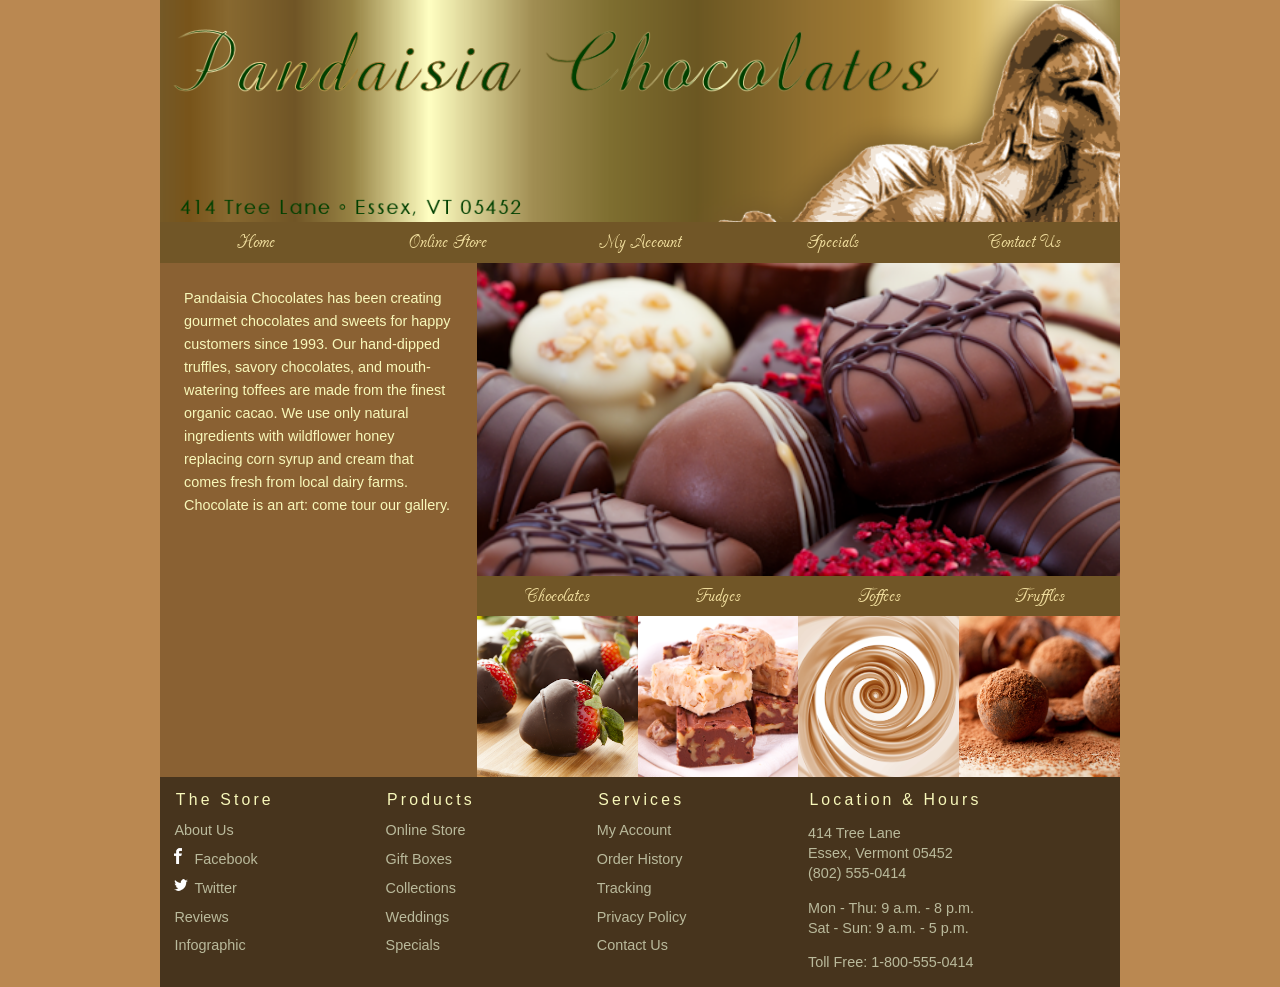
<file: index.html>
<!DOCTYPE html>
<html>
<head>
   <!--
    New Perspectives on HTML5 and CSS3, 7th Edition
    Tutorial 3
    Tutorial Case
    
    Home Page of Pandaisia Chocolates
    Author: eric heaps
    Date:   

    Filename: pc_home.html
   -->
   <meta charset="utf-8" />
   <meta name="keywords" content="chocolate, chocolatier, cocoa, cacao, desserts" />
   <title>Pandaisia Chocolates</title>
   <link href="./css/pc_reset.css" rel="stylesheet" />
   <link href="./css/pc_styles1.css" rel="stylesheet" />
   <link href="./css/pc_home.css" rel="stylesheet" />
</head>

<body>
   <header>
      <img src="./png/pc_logo.png" alt="Pandaisia Chocolates" />
      <nav class="horizontalNavigation">
         <ul>
            <li><a href="index.html">Home</a></li>
            <li><a href="#">Online Store</a></li>
            <li><a href="#">My Account</a></li>
            <li><a href="#">Specials</a></li>
            <li><a href="#">Contact Us</a></li>
         </ul>
      </nav>
   </header>
   <section id="leftColumn">
      <p>Pandaisia Chocolates has been creating
         gourmet chocolates and sweets for happy customers since
         1993. Our hand-dipped truffles, savory chocolates, and 
         mouth-watering toffees are made from the finest
         organic cacao. We use only natural ingredients with
         wildflower honey replacing corn syrup and cream that comes 
         fresh from local dairy farms. Chocolate
         is an art: come tour our gallery.</p>
   </section>
   <section id="rightColumn"> <img src="./png/pc_photo1.png" alt="" />
      <nav class="horizontalNavigation">
         <ul>
            <li><a class="photoLink" href="#">Chocolates <img src="./png/pc_photo2.png" alt="" /></a></li>
            <li><a class="photoLink" href="#">Fudges <img src="./png/pc_photo3.png" alt="" /></a></li>
            <li><a class="photoLink" href="#">Toffees <img src="./png/pc_photo4.png" alt="" /></a></li>
            <li><a class="photoLink" href="#">Truffles <img src="./png/pc_photo5.png" alt="" /></a></li>
         </ul>
      </nav>
   </section>
   <footer>
      <nav class="verticalNavigation">
         <h1>The Store</h1>
         <ul>
            <li><a href="./html/pc_about.html">About Us</a></li>
            <li><a href="#"><img id="fbicon" src="./png/fbicon.png" alt="" />Facebook</a></li>
            <li><a href="#"><img id="twittericon" src="./png/twittericon.png" alt="" />Twitter</a></li>
            <li><a href="#">Reviews</a></li>
            <li><a href="./html/pc_info.html">Infographic</a></li>
         </ul>
      </nav>
      <nav class="verticalNavigation">
         <h1>Products</h1>
         <ul>
            <li><a href="#">Online Store</a></li>
            <li><a href="#">Gift Boxes</a></li>
            <li><a href="#">Collections</a></li>
            <li><a href="#">Weddings</a></li>
            <li><a href="#">Specials</a></li>
         </ul>
      </nav>
      <nav class="verticalNavigation">
         <h1>Services</h1>
         <ul>
            <li><a href="#">My Account</a></li>
            <li><a href="#">Order History</a></li>
            <li><a href="#">Tracking</a></li>
            <li><a href="#">Privacy Policy</a></li>
            <li><a href="#">Contact Us</a></li>
         </ul>
      </nav>
      <section id="contactInfo">
         <h1>Location &amp; Hours</h1>
         <p>414 Tree Lane <br />
            Essex, Vermont 05452<br />
            (802) 555-0414 </p>
         <p>Mon - Thu: 9 a.m. - 8 p.m.<br />
            Sat - Sun: 9 a.m. - 5 p.m.</p>
         <p>Toll Free: 1-800-555-0414</p>
      </section>
   </footer>
</body>
</html>
</file>
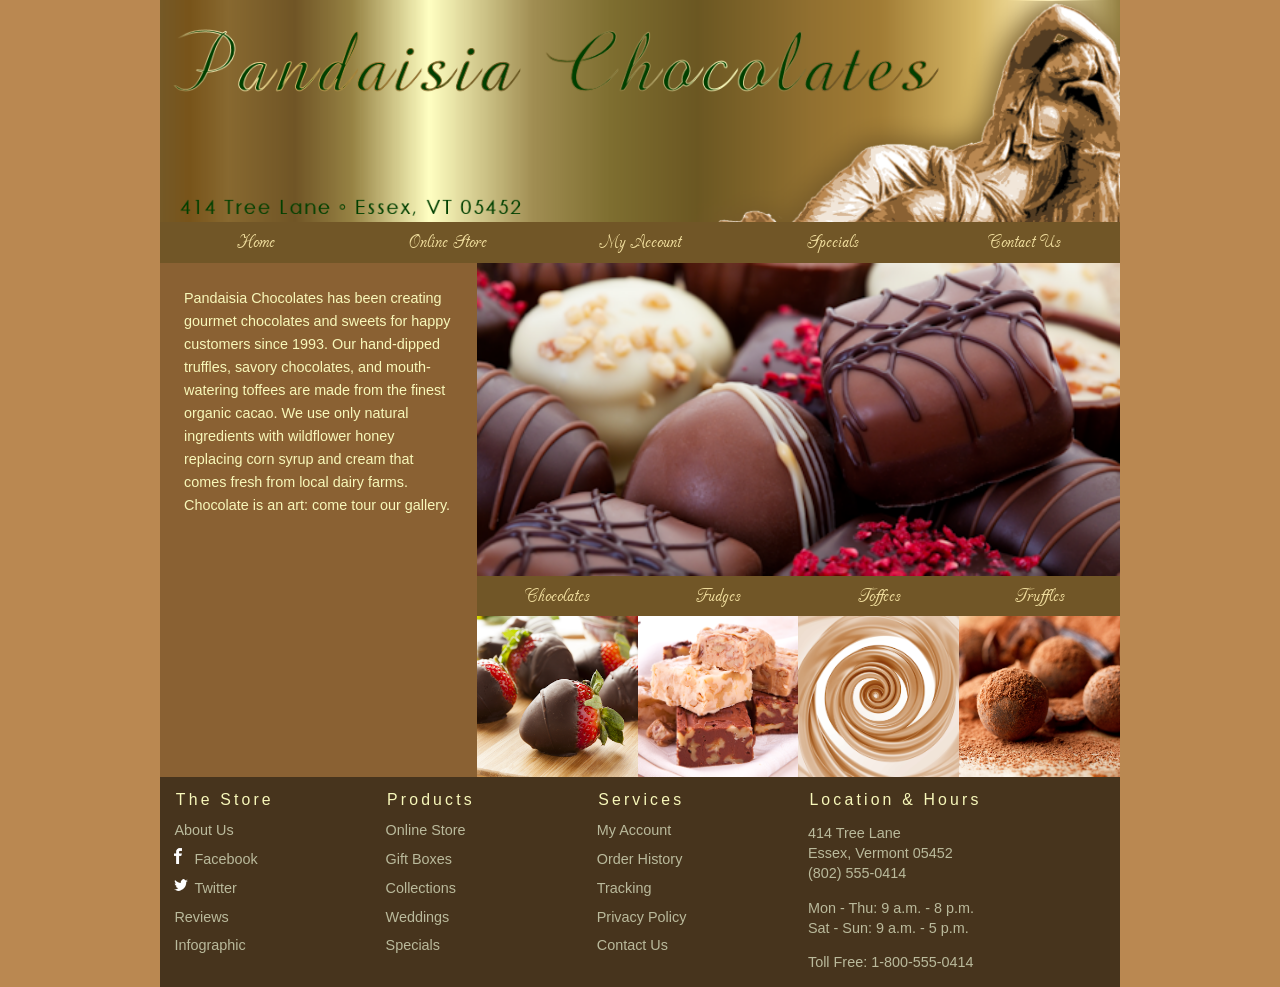
<file: pc_index.html>
<!DOCTYPE html>
<html>
<head>
   <!--
    New Perspectives on HTML5 and CSS3, 7th Edition
    Tutorial 3
    Tutorial Case
    
    Home Page of Pandaisia Chocolates
    Author: eric heaps
    Date:   

    Filename: pc_home.html
   -->
   <meta charset="utf-8" />
   <meta name="keywords" content="chocolate, chocolatier, cocoa, cacao, desserts" />
   <title>Pandaisia Chocolates</title>
   <link href="./css/pc_reset.css" rel="stylesheet" />
   <link href="./css/pc_styles1.css" rel="stylesheet" />
   <link href="./css/pc_home.css" rel="stylesheet" />
</head>

<body>
   <header>
      <img src="./png/pc_logo.png" alt="Pandaisia Chocolates" />
      <nav class="horizontalNavigation">
         <ul>
            <li><a href="pc_index.html">Home</a></li>
            <li><a href="#">Online Store</a></li>
            <li><a href="#">My Account</a></li>
            <li><a href="#">Specials</a></li>
            <li><a href="#">Contact Us</a></li>
         </ul>
      </nav>
   </header>
   <section id="leftColumn">
      <p>Pandaisia Chocolates has been creating
         gourmet chocolates and sweets for happy customers since
         1993. Our hand-dipped truffles, savory chocolates, and 
         mouth-watering toffees are made from the finest
         organic cacao. We use only natural ingredients with
         wildflower honey replacing corn syrup and cream that comes 
         fresh from local dairy farms. Chocolate
         is an art: come tour our gallery.</p>
   </section>
   <section id="rightColumn"> <img src="./png/pc_photo1.png" alt="" />
      <nav class="horizontalNavigation">
         <ul>
            <li><a class="photoLink" href="#">Chocolates <img src="./png/pc_photo2.png" alt="" /></a></li>
            <li><a class="photoLink" href="#">Fudges <img src="./png/pc_photo3.png" alt="" /></a></li>
            <li><a class="photoLink" href="#">Toffees <img src="./png/pc_photo4.png" alt="" /></a></li>
            <li><a class="photoLink" href="#">Truffles <img src="./png/pc_photo5.png" alt="" /></a></li>
         </ul>
      </nav>
   </section>
   <footer>
      <nav class="verticalNavigation">
         <h1>The Store</h1>
         <ul>
            <li><a href="./html/pc_about.html">About Us</a></li>
            <li><a href="#"><img id="fbicon" src="./png/fbicon.png" alt="" />Facebook</a></li>
            <li><a href="#"><img id="twittericon" src="./png/twittericon.png" alt="" />Twitter</a></li>
            <li><a href="#">Reviews</a></li>
            <li><a href="./html/pc_info.html">Infographic</a></li>
         </ul>
      </nav>
      <nav class="verticalNavigation">
         <h1>Products</h1>
         <ul>
            <li><a href="#">Online Store</a></li>
            <li><a href="#">Gift Boxes</a></li>
            <li><a href="#">Collections</a></li>
            <li><a href="#">Weddings</a></li>
            <li><a href="#">Specials</a></li>
         </ul>
      </nav>
      <nav class="verticalNavigation">
         <h1>Services</h1>
         <ul>
            <li><a href="#">My Account</a></li>
            <li><a href="#">Order History</a></li>
            <li><a href="#">Tracking</a></li>
            <li><a href="#">Privacy Policy</a></li>
            <li><a href="#">Contact Us</a></li>
         </ul>
      </nav>
      <section id="contactInfo">
         <h1>Location &amp; Hours</h1>
         <p>414 Tree Lane <br />
            Essex, Vermont 05452<br />
            (802) 555-0414 </p>
         <p>Mon - Thu: 9 a.m. - 8 p.m.<br />
            Sat - Sun: 9 a.m. - 5 p.m.</p>
         <p>Toll Free: 1-800-555-0414</p>
      </section>
   </footer>
</body>
</html>
</file>
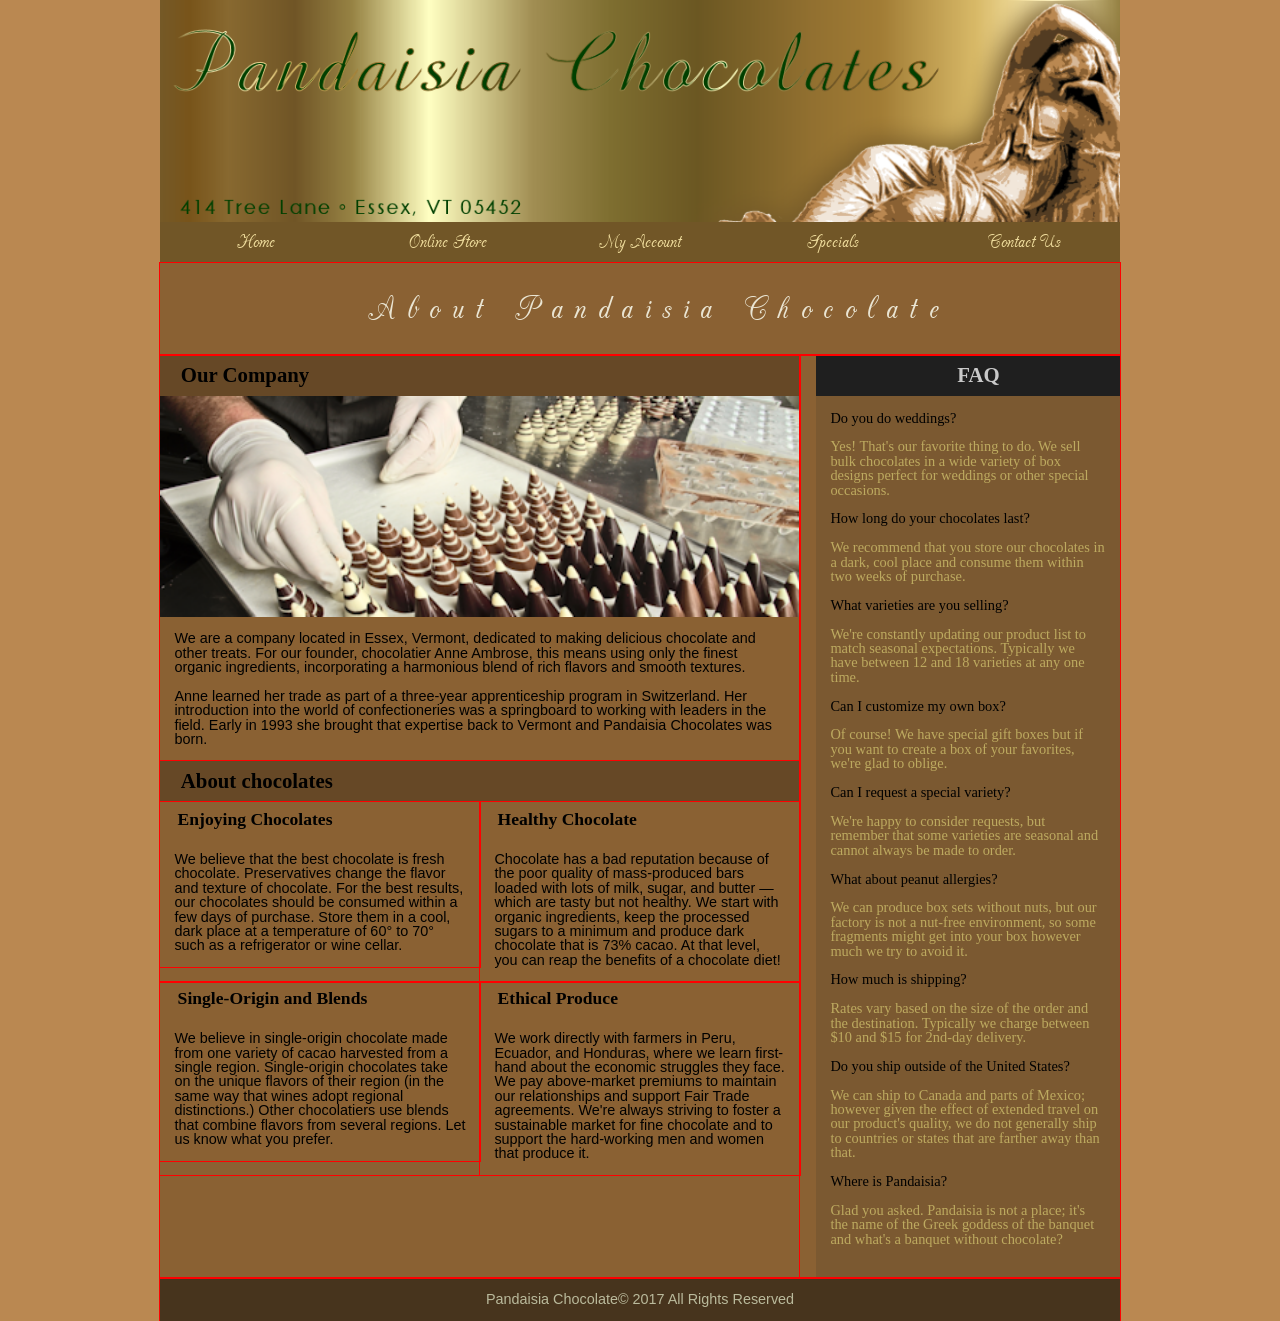
<file: html/pc_about.html>
<!DOCTYPE html>
<html>
<head>
    <!--
        New Perspectives on HTML5 and CSS3, 7th Edition
        Tutorial 3
        Tutorial Case
        
        About Pandaisia Chocolates Page
        Author: eric
        Date:   
    
        Filename: pc_about.html
     -->
    <meta charset="utf-8" />
    <title>About Pandaisia Chocolates</title>
    <link href="../css/pc_reset.css" rel="stylesheet" />
    <link href="../css/pc_grids.css" rel="stylesheet" />
    <link href="../css/pc_styles2.css" rel="stylesheet" />
</head>

<body>
   <header>
       <img src="../png/pc_logo.png" alt="Pandaisia Chocolates" />
       <nav class="horizontalNavigation">
          <ul>
             <li><a href="../index.html">Home</a></li>
             <li><a href="#">Online Store</a></li>
             <li><a href="#">My Account</a></li>
             <li><a href="#">Specials</a></li>
             <li><a href="#">Contact Us</a></li>
          </ul>
       </nav>
    </header>
    
<div class="row">
   <h1>About Pandaisia Chocolate</h1>
</div>

<div class="row">
   <div class="col-2-3">
      <h2>Our  Company</h2>
      <img src="../png/pc_photo6.png" alt="" />
      <p>We are a company located in Essex, Vermont, dedicated to 
         making delicious chocolate and other treats. For our founder, 
         chocolatier Anne Ambrose, this means using only the finest 
         organic ingredients, incorporating a harmonious blend of rich 
         flavors and smooth textures.</p>
      <p>Anne learned her trade as part of a three-year apprenticeship 
         program in Switzerland. Her introduction into the world of 
         confectioneries was a springboard to working with leaders in
         the field. Early in 1993 she brought that expertise back to 
         Vermont and Pandaisia Chocolates was born.</p>
      <div class="row">
         <h2>About chocolates</h2>
         <div class="col-1-2">
            <h3>Enjoying Chocolates</h3>
            <p>We believe that the best chocolate is fresh chocolate. 
               Preservatives change the flavor and texture of chocolate. 
               For the best results, our chocolates should be consumed 
               within a few days of purchase. Store them in a
               cool, dark place at a temperature of 60&deg; to 
               70&deg; such as a refrigerator or wine cellar.</p>
         </div>
         <div class="col-1-2">
            <h3>Healthy Chocolate</h3>
            <p>Chocolate has a bad reputation because of the poor 
               quality of mass-produced bars loaded with lots of milk, 
               sugar, and butter &mdash; which are tasty but not 
               healthy. We start with organic ingredients, keep the 
               processed sugars to a minimum and produce dark chocolate 
               that is 73% cacao. At that level, you can reap the benefits 
               of a chocolate diet!</p>
         </div>
      </div>
       <div class="row">
      <div class="col-1-2">
         <h3>Single-Origin and Blends</h3>
         <p>We believe in single-origin chocolate made from one
            variety of cacao harvested from a single region. 
            Single-origin chocolates take on the unique flavors of 
            their region (in the same way that wines adopt regional
            distinctions.) Other chocolatiers use blends that combine 
            flavors from several regions. Let us know what you prefer.</p>
      </div>
      <div class="col-1-2">
         <h3>Ethical Produce</h3>
         <p>We work directly with farmers in Peru, Ecuador, and Honduras, 
            where we learn first-hand about the economic struggles they 
            face. We pay above-market premiums to maintain our relationships 
            and support Fair Trade agreements. We're always striving to 
            foster a sustainable market for fine chocolate and to support 
            the hard-working men and women that produce it.</p>
      </div>

   </div>
   </div>
   <div class="col-1-3">
      <aside>
         <h2>FAQ</h2>
         <dl>
            <dt>Do you do weddings?</dt>
            <dd>Yes! That's our favorite thing to do. We sell bulk chocolates 
               in a wide variety of box designs perfect for weddings or 
               other special occasions.</dd>
            <dt>How long do your chocolates last?</dt>
            <dd>We recommend that you store our chocolates in a dark, cool 
               place and consume them within two weeks of purchase.</dd>
            <dt>What varieties are you selling?</dt>
            <dd>We're constantly updating our product list to match seasonal 
               expectations. Typically we have between 12 and 18 varieties at 
               any one time.</dd>
            <dt>Can I customize my own box?</dt>
            <dd>Of course! We have special gift boxes but if you want to 
               create a box of your favorites, we're glad to oblige.</dd>
            <dt>Can I request a special variety?</dt>
            <dd>We're happy to consider requests, but remember that some 
               varieties are seasonal and cannot always be made to order.</dd>
            <dt>What about peanut allergies?</dt>
            <dd>We can produce box sets without nuts, but our factory  is 
               not a nut-free environment, so some fragments might get 
               into your box however much we try to avoid it.</dd>
            <dt>How much is shipping?</dt>
            <dd>Rates vary based on the size of the order and the destination. 
               Typically we charge between $10 and $15 for 2nd-day delivery.</dd>
            <dt>Do you ship outside of the United States?</dt>
            <dd>We can ship to Canada and parts of Mexico; however given the 
               effect of extended travel on our product's quality, we do not
               generally ship to countries or states that are farther away 
               than that.</dd>
            <dt>Where is Pandaisia?</dt>
            <dd>Glad you asked. Pandaisia is not a place; it's the name of 
               the Greek goddess of the banquet and what's a banquet without 
               chocolate?</dd>
         </dl>
      </aside>
   </div>
</div>

<div class="row">
   <footer>Pandaisia Chocolate&copy; 2017 All Rights Reserved</footer>
</div>

</body>
</html>
</file>
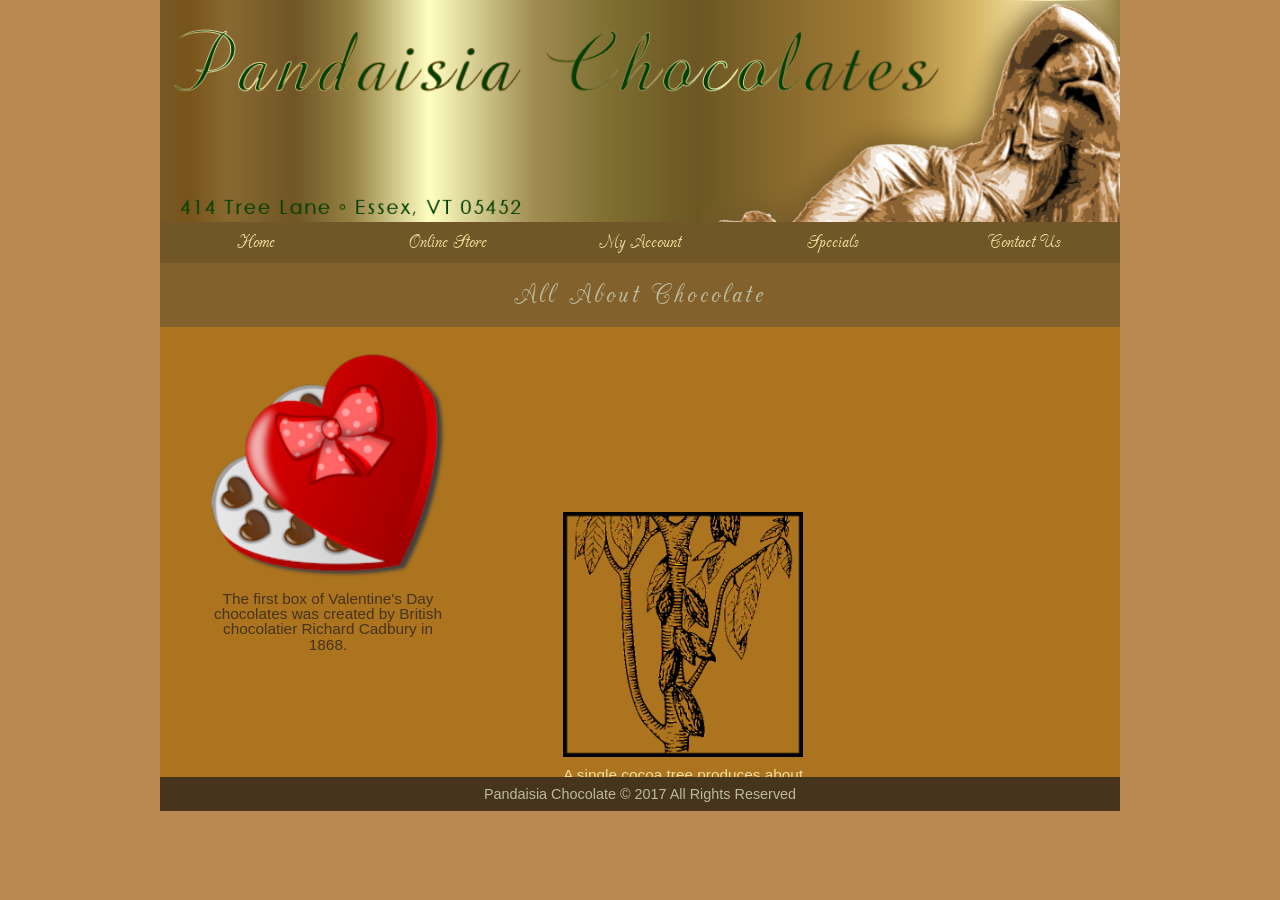
<file: html/pc_info.html>
<!DOCTYPE html>
<html>
<head>
   <!--
    New Perspectives on HTML5 and CSS3, 7th Edition
    Tutorial 3
    Tutorial Case
    
    Chocolate Infographic Page
    Author: Eric
    Date:  

    Filename: pc_info.html
   -->
   <meta charset="utf-8" />
   <title>Chocolate Infographic</title>
   <link href="../css/pc_reset.css" rel="stylesheet" />
   <link href="../css/pc_styles3.css" rel="stylesheet" />
   <link href="../css/pc_info.css" rel="stylesheet" />
</head>

<body>
   <header>
      <img src="../png/pc_logo.png" alt="Pandaisia Chocolates" />
      <nav class="horizontalNavigation">
         <ul>
            <li><a href="../index.html">Home</a></li>
            <li><a href="#">Online Store</a></li>
            <li><a href="#">My Account</a></li>
            <li><a href="#">Specials</a></li>
            <li><a href="#">Contact Us</a></li>
         </ul>
      </nav>
      <h1>All About Chocolate</h1>
   </header>
   <main id="infographic">
      <div id="info1" class="infobox">
         <img src="../png/info1.png" alt="chocolate box" />
         <p>The first box of Valentine's Day chocolates was created by British 
            chocolatier Richard Cadbury in 1868.</p>
      </div>
      <div id="info2" class="infobox">
         <img src="../png/info2.png" alt="tree" />
         <p>A single cocoa tree produces about 800 bars of milk chocolate 
            or 400 bars of dark chocolate every year.</p>
      </div>
      <div id="info3" class="infobox">
         <img src="../png/info3.png" alt="map" />
         <p>The Ivory Coast accounts for 40% of worldwide cocoa production.</p>
      </div>
      <div id="info4" class="infobox">
         <p>The word <em>chocolate</em> comes from the Aztec word, 
            <em>xocol&#257;tl</em>, which means <em>bitter water</em>.
         </p>
      </div>
      <div id="info5" class="infobox">
         <img src="../png/info5.png" alt="piechart" />
         <p>Favorite Box Chocolates</p>
      </div>
      <div id="info6" class="infobox">
         <img src="../png/info6.png" alt="barchart" />
         <p>Top Chocolate-Loving Nations (per capita)</p>
      </div>
      <div id="info7" class="infobox">
         <img src="../png/info7.png" alt="clock" />
         <p>22% of all chocolate consumption takes place between 8pm 
            and midnight.</p>
      </div>
      <div id="info8" class="infobox">
         <img src="../png/info8.png" alt="icon" />
         <p>Dark chocolate is one of the most potent sources of antioxidants,
            having up to 5 times more antioxidant power than so-called 
            "super berries".<br /><br />
            Eating 40 grams of good quality organic dark 
            chocolate every day significantly reduces your levels of stress 
            hormone and improves your overall health.</p>
      </div>
   </main>
   <footer>
      Pandaisia Chocolate &copy; 2017 All Rights Reserved
   </footer>
</body>
</html>
</file>
<file: css/pc_styles1.css>
@charset "utf-8";

@font-face {
	font-family: Champagne;
	src: url(../font/cac_champagne.woff) format('woff'),
	     url(../font/cac_champagne.ttf) format('ttf');
}

/*
   New Perspectives on HTML5 and CSS3, 7th Edition
   Tutorial 3
   Tutorial Case
   
   Typography and Color Styles for pc_home.html
   
   Filename: pc_styles1.css

*/

/* HTML and Body Styles */

html {
   background-color: rgb(186, 136, 81);
   font-family: Verdana, Geneva, Arial, sans-serif; 	
}

body {
   background-color: rgb(138, 97, 51);  
}


/* Horizontal Navigation Styles */

nav.horizontalNavigation a {
   background-color: rgb(113, 86, 39);
   font-family: Champagne, cursive;
   font-size: 1.4em;
   line-height: 1.8em;
   text-align: center;
}  

nav.horizontalNavigation a:link, 
nav.horizontalNavigation a:visited {
   color: rgb(239, 220, 156);
}

nav.horizontalNavigation a:hover, 
nav.horizontalNavigation a:active {
   background-color: rgb(71, 52, 29);
}   


/* Left Column Paragraph Styles */

section#leftColumn p {
   color: rgb(248, 248, 186);
   font-size: 0.9em;
   line-height: 1.6em;
}


/* Footer Styles */

body > footer {
   font-size: 0.9em;
   color: rgb(186, 186, 156);
}

body > footer h1 {
   color: rgb(248, 248, 186);
   font-size: 1.1em;
   font-weight: normal;
   letter-spacing: 0.2em;
   margin: 1em 0 0.5em 1em;
}

/* Vertical Navigation Styles */

nav.verticalNavigation ul {
   margin-left: 1em;
   line-height: 2em;
}

nav.verticalNavigation a:link, 
nav.verticalNavigation a:visited {
   color: rgb(186, 186, 156);
}

nav.verticalNavigation a:hover, 
nav.verticalNavigation a:active {
   text-decoration: underline;
}

/* Contact Info Styles */

section#contactInfo p {
   line-height: 1.4em;
   margin: 1em;
}
</file>
<file: css/pc_home.css>
@charset "utf-8";

/*
   New Perspectives on HTML5 and CSS3, 7th Edition
   Tutorial 3
   Tutorial Case
   
   Style Sheet for the Layout of the Pandaisia Chocolates Home Page
   Author: 
   Date:   
   
   Filename: pc_home.css

*/

/* Body Styles */

body {
   margin-left: auto;
   margin-right: auto;
   max-width: 960px;
   min-width: 640px;
   width: 95%;
}

/* Body Header Styles */

body > header > img {
   display: block;
   width: 100%;
}

body > header > nav.horizontalNavigation li {
   width: 20%;
}



/* Horizontal Navigation Styles */

nav.horizontalNavigation li {
   display: block;
   float: left;
}

nav.horizontalNavigation a {
   display: block;
   text-align: center;
}

/* Left Column Styles */

section#leftColumn {
   clear: left;
   float: left;
   padding: 1.5em;
   width: 33%;
}


/* Right Column Styles */

section#rightColumn {
   float: left;
   width: 67%;
}

section#rightColumn img {
   display: block;
   width: 100%;
}

section#rightColumn > nav.horizontalNavigation li {
   width: 25%;
}

/* Footer Styles */

footer {
   background-color: rgb(71, 52, 29);
   clear: left;
}

footer::after {
   clear: both;
   content: "";
   display: table;
}

footer > nav.verticalNavigation {
   float: left;
   width: 22%;
}

footer > section#contactInfo {
   float: left;
   width: 34%;
}
</file>
<file: css/pc_grids.css>
@charset "utf-8";
/*
   New Perspectives on HTML5 and CSS3, 7th Edition
   Tutorial 3
   Tutorial Case
   
   Style Sheet for Grids used in the Pandaisia Chocolates website
   Author: 
   Date:   
   
   Filename: pc_grids.css

*/


/* Grid Rows Styles */

div.row {
   clear: both;
}

div.row::after {
   clear: both;
   content: "";
   display: table;
}

/* Grid Columns Styles */

div[class^="col-"] {
   float: left;
}

div.col-1-1 {width: 100%;}
div.col-1-2 {width: 50%;}
div.col-1-3 {width: 33.33%;}
div.col-2-3 {width: 66.67%;}
div.col-1-4 {width: 25%;}
div.col-3-4 {width: 75%;}
/* Grid Outline Styles */

div {
   outline: 1px solid red;
}
</file>
<file: css/pc_styles2.css>
@charset "utf-8";

@font-face {
	font-family: Champagne;
	src: url(../font/cac_champagne.woff) format('woff'),
	     url(../font/cac_champagne.ttf) format('ttf');
}

/*
   New Perspectives on HTML5 and CSS3, 7th Edition
   Tutorial 3
   Tutorial Case
   
   Typography and Color Styles for pc_about.html
   
   Filename: pc_about.css

*/

/* HTML and Body Styles */

html {
   background-color: rgb(186, 136, 81);
}

/* Page Body Styles */
body {
   margin-left: auto;
   margin-right: auto;
   width: 95%;
   max-width: 960px;
   min-width: 640px;
   background-color: rgb(138, 97, 51);
   font-family: Verdana, Geneva, Arial, sans-serif;   
}

/* Page Header Styles */
body > header > img {
   display: block;
   width: 100%;
}

body > header > nav.horizontalNavigation li {
   width: 20%;
}


/* Horizontal Navigation List Styles */

nav.horizontalNavigation > ul > li {
   display: block;
   float: left;
}

nav.horizontalNavigation a {
   background-color: rgb(113, 86, 39);
   display: block;
   font-family: Champagne, cursive;
   font-size: 1.4em;
   line-height: 1.8em;
   text-align: center;
}  

nav.horizontalNavigation a:link, 
nav.horizontalNavigation a:visited {
   color: rgb(239, 220, 156);
}

nav.horizontalNavigation a:hover, 
nav.horizontalNavigation a:active {
   background-color: rgb(71, 52, 29);
} 

/* Heading Styles */

h1, h2, h3 {
   text-indent: 1em;
}

h1 {
   font-size: 2.4em;
   line-height: 2.4em;
   font-family: Champagne, cursive;
   letter-spacing: 0.3em;
   text-align: center;
   font-weight: normal;
   color: rgb(234, 229, 211);
}

h2, h3 {
   font-family: 'Palatino Linotype', 'Book Antiqua', Palatino, serif;
   padding: 0.5em 0;
}

h2 {
   font-size: 1.3em;
   background-color: rgb(102, 72, 38);
   color: black;
}


h3 {
   font-size: 1.1em;
}


/* Paragraph Styles */

p {
   margin: 1em;
   font-size: 0.9em;
}

/* Left Column Styles */

img {
   width: 100%;
   display: block;
}


/* Right Column Styles */

aside {
   background-color: rgb(123, 89, 49);
   padding-bottom: 2em;
   margin-left: 1em;
}


aside > h2 {
   text-align: center;
   background-color: rgb(31, 31, 31);
   color: rgb(201, 201, 201);
}

dl {
   font-size: 0.9em;
}

dl > dt {
   color: black;
   margin: 1em;
   font-family: cursive;
}

dl > dd {
   margin: 0 1em 0 1em;
   color: rgb(189, 170, 96);
   font-family: cursive;
}

/* Footer Styles */

footer {
   color: rgb(186, 186, 156);
   background-color: rgb(71, 52, 29);
   font-size: 0.9em;
   padding: 1em 0;
   text-align: center;
}
</file>
<file: css/pc_styles3.css>
@charset "utf-8";

@font-face {
	font-family: Champagne;
	src: url(../font/cac_champagne.woff) format('woff'),
	     url(../font/cac_champagne.ttf) format('ttf');
}

/*
   New Perspectives on HTML5 and CSS3, 7th Edition
   Tutorial 3
   Tutorial Case
   
   Display styles used with the Pandaisia Chocolates
	infographic page  
   
   Filename: pc_styles3.css

*/

/* HTML and Body Styles */

html {
   background-color: rgb(186, 136, 81);
}

/* Page Body Styles */
body {
   margin-left: auto;
   margin-right: auto;
   width: 95%;
   max-width: 960px;
   min-width: 640px;
   background-color: rgb(138, 97, 51);
   font-family: Verdana, Geneva, Arial, sans-serif;   
}

/* Page Header Styles */
body > header > img {
   display: block;
   width: 100%;
}

body > header > nav.horizontalNavigation li {
   width: 20%;
}

body > header > h1 {
   background-color: rgb(131, 97, 45);
   color: rgb(186, 186, 156);
   font-family: Champagne, cursive;   
   font-size: 2em;
   font-weight: normal;   
   letter-spacing: 0.1em;   
   line-height: 2em;
   text-align: center;
}


/* Horizontal Navigation List Styles */

nav.horizontalNavigation > ul > li {
   display: block;
   float: left;
}

nav.horizontalNavigation a {
   background-color: rgb(113, 86, 39);
   display: block;
   font-family: Champagne, cursive;
   font-size: 1.4em;
   line-height: 1.8em;
   text-align: center;
}  

nav.horizontalNavigation a:link, 
nav.horizontalNavigation a:visited {
   color: rgb(239, 220, 156);
}

nav.horizontalNavigation a:hover, 
nav.horizontalNavigation a:active {
   background-color: rgb(71, 52, 29);
} 

/* Footer Styles */

footer {
   color: rgb(186, 186, 156);
   background-color: rgb(71, 52, 29);
   font-size: 0.9em;
   padding: 10px 0px;
   text-align: center;
}

/* Main Styles */

main {
   background-color: rgb(172, 116, 30);
   clear: both;
}

/* Infographic Styles */

div.infobox {
   font-size: 0.8em;
}

div.infobox img {
   display: block;
   width: 100%;
}

div.infobox p {
   color: rgb(239, 220, 156);
   font-size: 1.2em;	
   margin: 10px 0px;
   text-align: center;
}

/* First Infographic */

div#info1 {
   width: 25%;
}

div#info1 p {
   color: rgb(72, 51, 29);
}

/* Second Infographic */

div#info2 {
   width: 25%;
}

/* Third Infographic */

div#info3 {
   width: 20%;
}

div#info3 {
   background-color: rgb(72, 51, 29);
}

/* Fourth Infographic */

div#info4 {
   width: 35%;
}

div#info4 p {
   color: rgb(71, 52, 29);
   font-family: 'Palatino Linotype', 'Book Antiqua', Palatino, serif;
   font-size: 2em;
}

/* Fifth Infographic */

div#info5 {
   width: 40%;
}

/* Sixth Infographic */

div#info6 {
   width: 45%;
}

div#info6 {
   background-color: rgb(72, 51, 29);
}

/* Seventh Infographic */

div#info7 {
   width: 25%;   
}

div#info7 p {
   color: rgb(72, 51, 29);
}

/* Eighth Infographic */

div#info8 {
   width: 45%;   
}


div#info8 img {
   float: left;
   margin-right: 5%;
   width: 35%;   
}

div#info8 p {
   float: left;
   width: 60%;
}
</file>
<file: css/pc_info.css>
/*
   New Perspectives on HTML5 and CSS3, 7th Edition
   Tutorial 3
   Tutorial Case
   
   Positioning Styles for the pc_info.html file
   Author: Eric
   Date:   
   
   Filename: pc_info.css

*/

div.infobox {display: none;}

/* Main Styles */

 main {
   overflow: auto;
   position: relative;
   height: 450px;
   width: 100%;
}

/* Infographic Styles */

div.infobox {
   position: absolute;
}

/* First Infographic */

div#info1 {
   display: block;
   top: 20px;
   left: 5%;
}

/* Second Infographic */

div#info2 {
   display: block;
   top: 185px;
   left: 42%;
}

/* Third Infographic */

div#info3 {
   display: block;
   top: 135px;
   left: 75%;
}

/* Fourth Infographic */

div#info4 {
   display: block;
   top: 510px;
   left: 8%;
}

/* Fifth Infographic */

div#info5 {
   display: block;
   top: 800px;
   left: 3%;
}

/* Sixth Infographic */

div#info3 {
   display: block;
   top: 600px;
   left: 48%;
}

/* Seventh Infographic */

div#info7 {
   display: block;
   top: 1000px;
   left: 68%;
}

/* Eighth Infographic */

div#info8 {
   display: block;
   top: 1100px;
   left: 12%;
}
</file>
